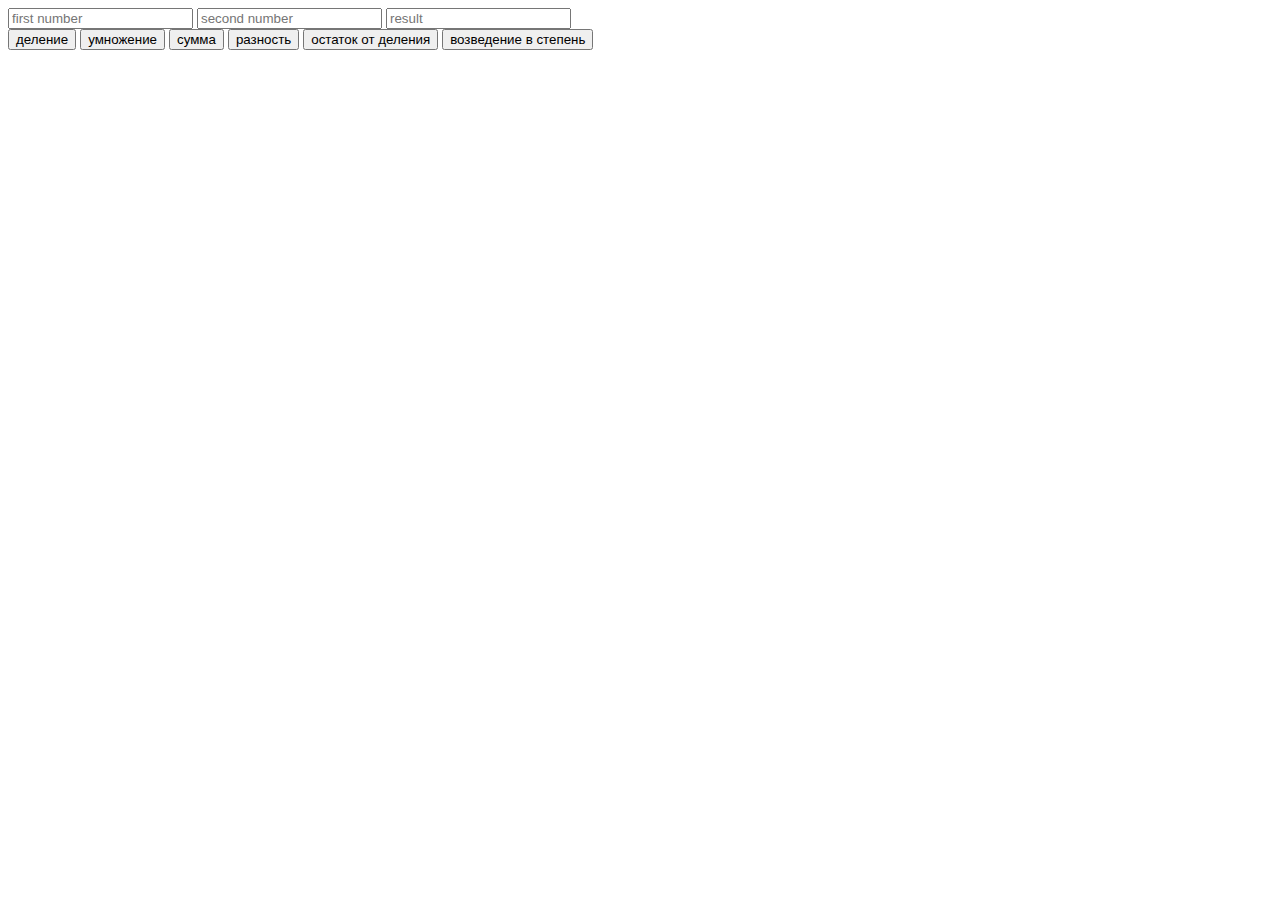
<file: Test1/calculator/index.html>
<!DOCTYPE html>
<html lang="ru">
  <head>
    <meta charset="UTF-8" />
    <meta http-equiv="X-UA-Compatible" content="IE=edge" />
    <meta name="viewport" content="width=device-width, initial-scale=1.0" />
    <title>Document</title>
  </head>
  <body>
    <main>
      <input type="number" class="input__one" placeholder="first number" />
      <input type="number" class="input__two" placeholder="second number" />
      <input
        type="number"
        class="input__result"
        placeholder="result"
        readonly
      />
      <div>
        <button class="division">деление</button>
        <button class="multiplication">умножение</button>
        <button class="plus">сумма</button>
        <button class="minus">разность</button>
        <button class="rest">остаток от деления</button>
        <button id="exponentiation">возведение в степень</button>
      </div>
    </main>
    <script src="./main.js"></script>
  </body>
</html>
</file>
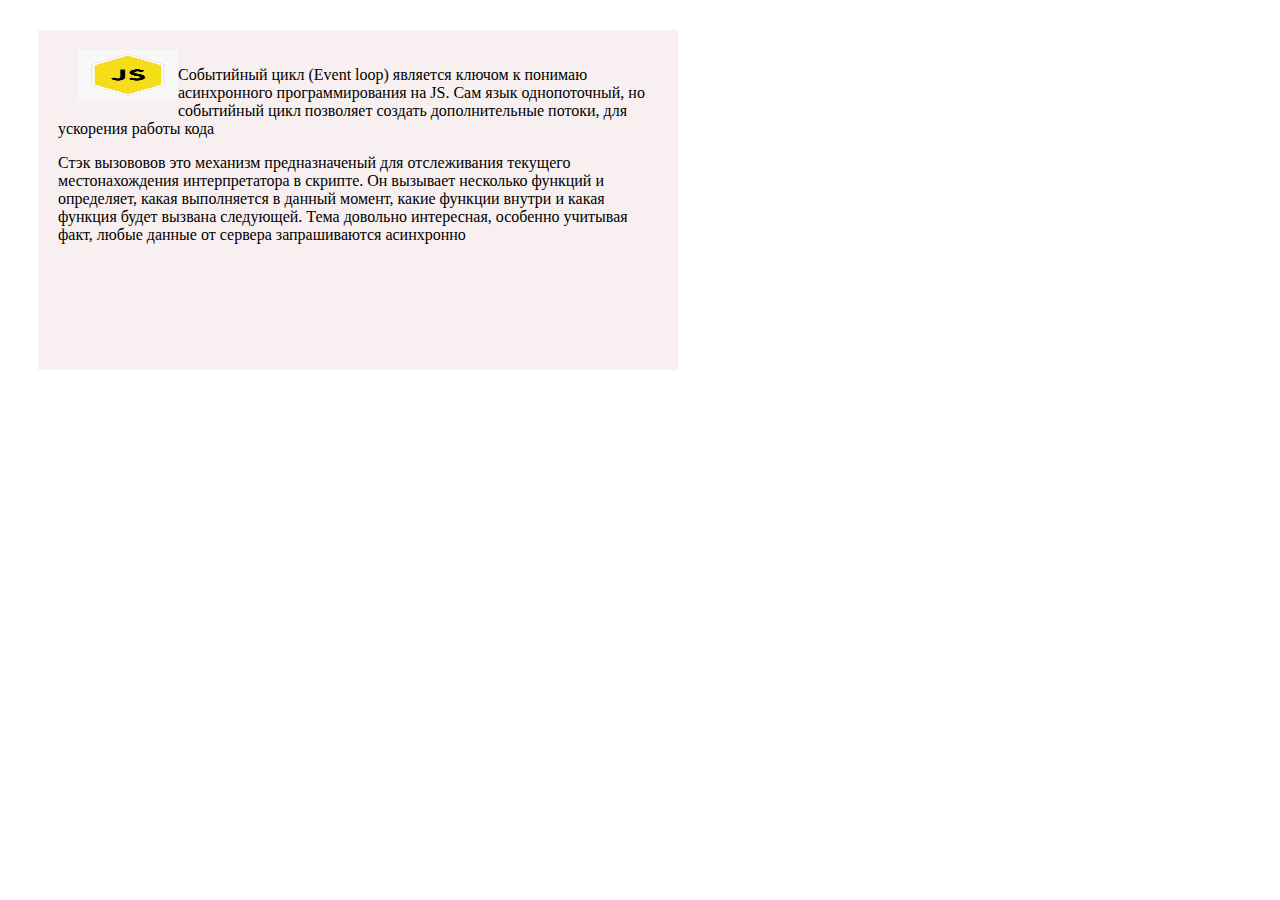
<file: Test1/layout/index.html>
<!DOCTYPE html>
<html lang="en">
  <head>
    <meta charset="UTF-8" />
    <meta http-equiv="X-UA-Compatible" content="IE=edge" />
    <meta name="viewport" content="width=device-width, initial-scale=1.0" />
    <title>Document</title>
    <link rel="stylesheet" href="./style.css" />
  </head>
  <body>
    <main>
      <body>
        <div class="window">
          <img src="./img/js.jpg" class="image" alt="JS" />
          <p class="text">
            Событийный цикл (Event loop) является ключом к понимаю асинхронного
            программирования на JS. Сам язык однопоточный, но событийный цикл
            позволяет создать дополнительные потоки, для ускорения работы кода
          </p>
          <p class="text">
            Стэк вызововов это механизм предназначеный для отслеживания текущего
            местонахождения интерпретатора в скрипте. Он вызывает несколько
            функций и определяет, какая выполняется в данный момент, какие
            функции внутри и какая функция будет вызвана следующей. Тема
            довольно интересная, особенно учитывая факт, любые данные от сервера
            запрашиваются асинхронно
          </p>
        </div>
      </body>
    </main>
  </body>
</html>
</file>
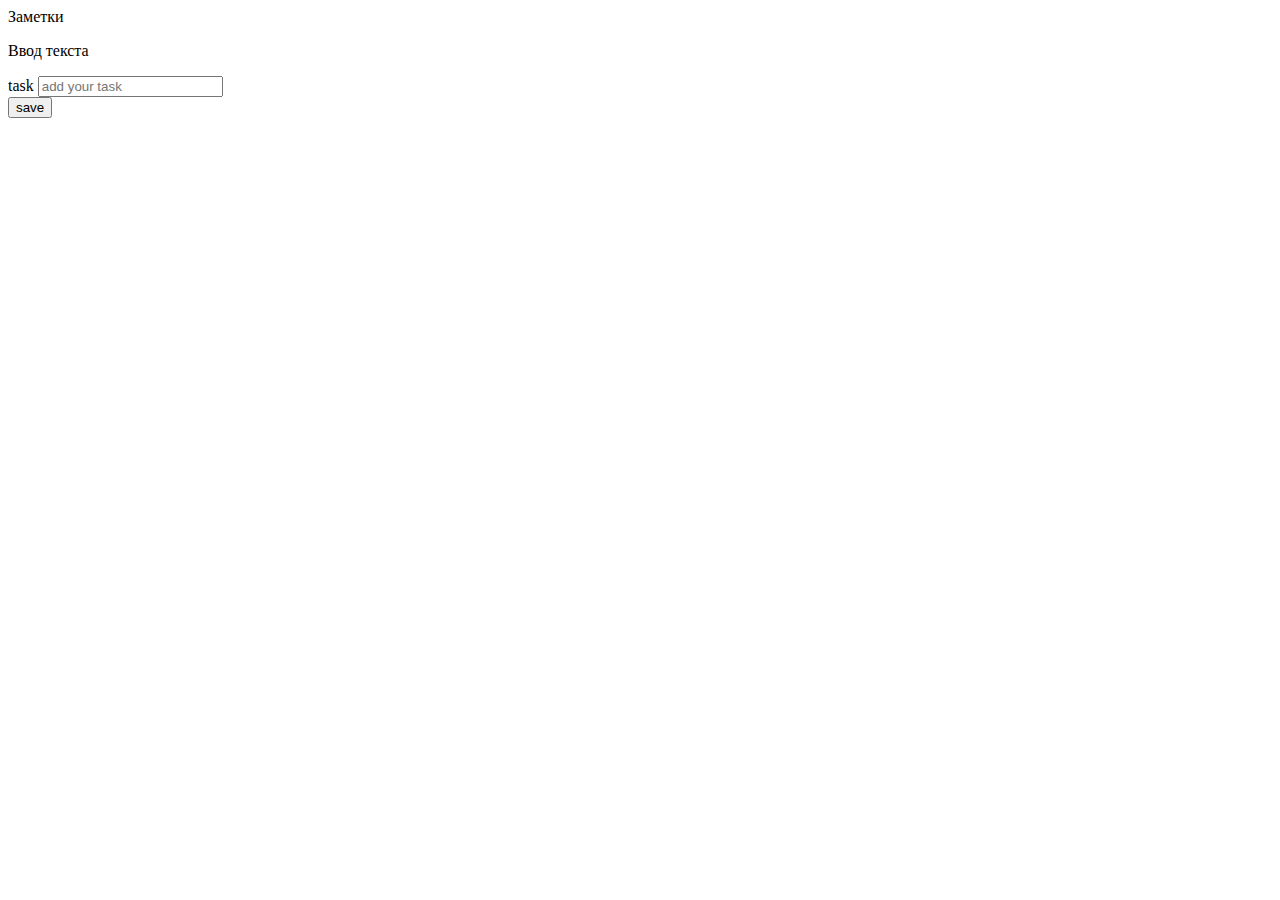
<file: Test1/notebook/index.html>
<!DOCTYPE html>
<html>
  <head>
    <meta charset="UTF-8" />
    <meta http-equiv="X-UA-Compatible" content="IE=edge" />
    <meta name="viewport" content="width=device-width, initial-scale=1.0" />
    <link rel="stylesheet" href="" >
    <title>Note Idea</title>
  </head>
  <body id="body">
    <div class="header_of_page">
      <div class="title_page">Заметки</div>
    <section class="create_note">
      <div class="box">
        <p class="input_intro">Ввод текста</p>
        <form class='form' action="">
          <div class="form-div" >
            <label for="task">task</label>
            <input type="text" name="task" id="task" autocomplete="off" placeholder="add your task">
            
          </div>
          <div class="form-div">
            <button type="button" class="button" >save</button>
          </div>
        </form>
      </div>
    </section>
    <script src="./main.js"></script>
  </body>
</html>
</file>
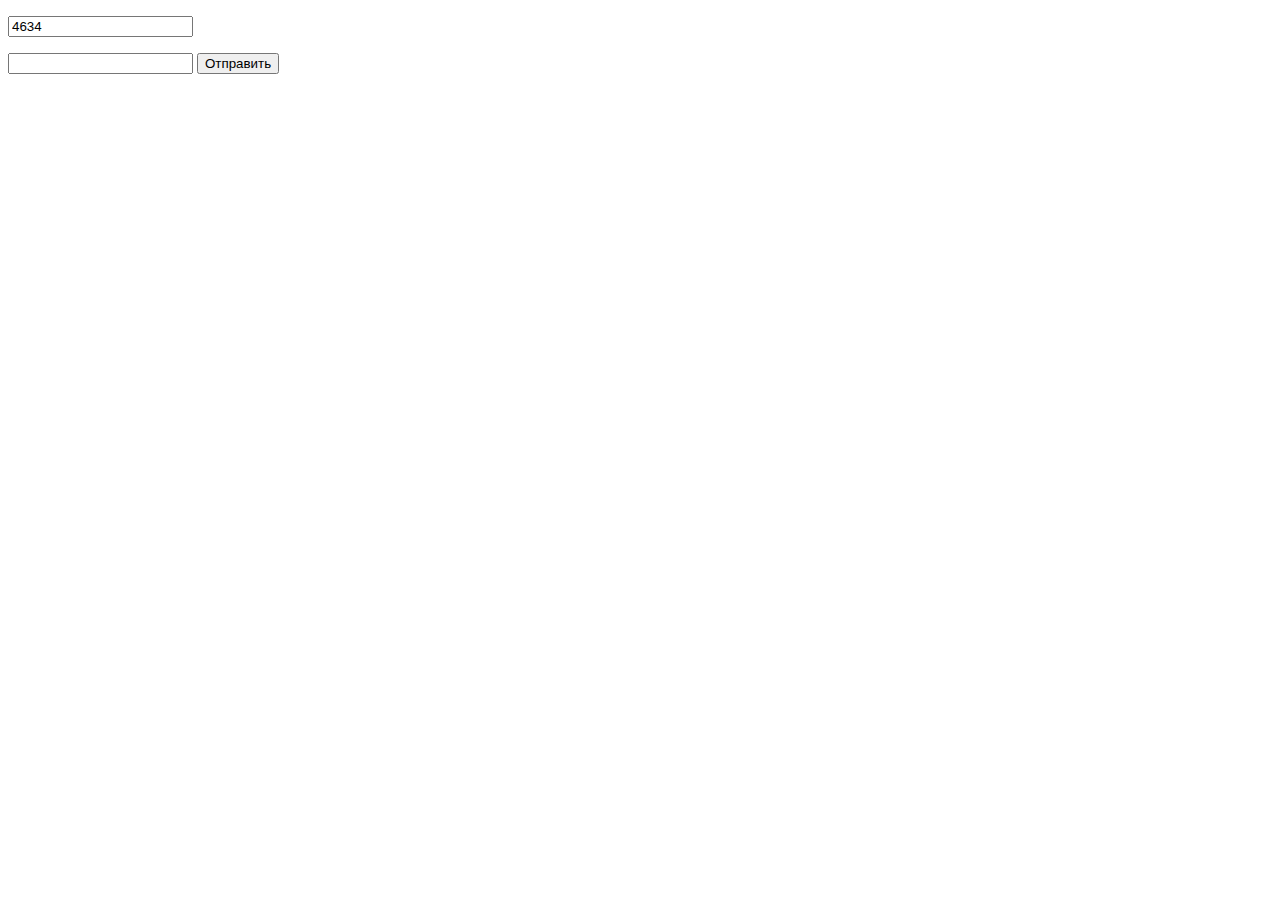
<file: Test1/reverse/index.html>
<!DOCTYPE html>
<html lang="en">
  <head>
    <meta charset="UTF-8" />
    <meta http-equiv="X-UA-Compatible" content="IE=edge" />
    <meta name="viewport" content="width=device-width, initial-scale=1.0" />
    <title>Document</title>
  </head>
  <body>
    <main>
      <p><input type="number" class="numberTwo" readonly /></p>
      <input type="text" class="reverseNumb" />
      <button type="button" class="button">Отправить</button>
      <span class="error"></span>
    </main>
  </body>
  <script src="./main.js"></script>
</html>
</file>
<file: Test1/layout/style.css>
.window{
    width: 600px;
    min-height: 300px;
    margin: 30px;
    padding: 20px;
    background-color: rgb(248, 240, 240);
}

.text{
    color: black;
    float:left 20px ;
}

.image{
    width: 100px;
    height: 50px;
    padding: 0px 0px 20px 20px;
    float: left ;
}
</file>
